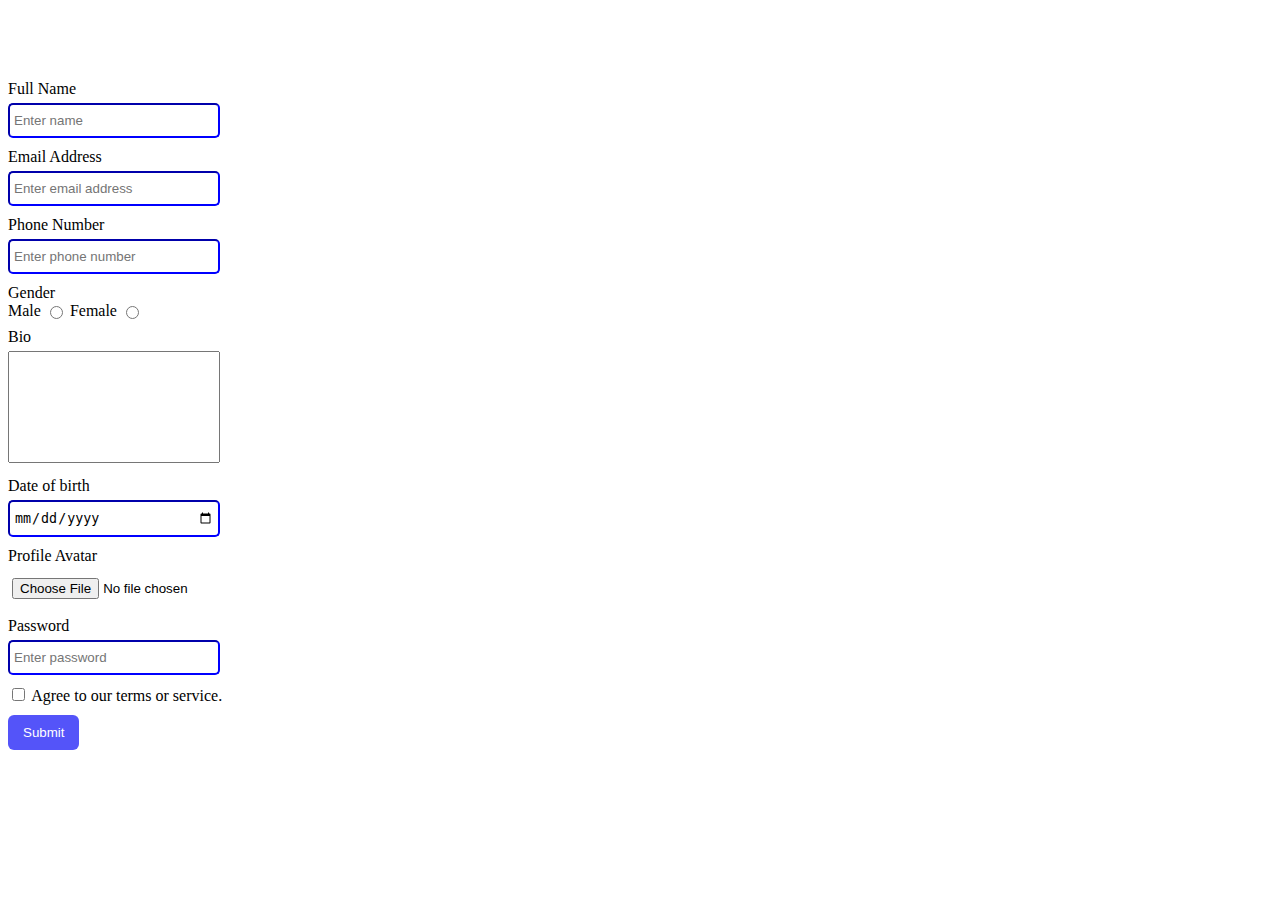
<file: index.html>
<!DOCTYPE html>
<html lang="en">
  <head>
    <meta charset="UTF-8" />
    <meta name="viewport" content="width=device-width, initial-scale=1.0" />
    <title>Document</title>
    <link rel="stylesheet" href="style.css" />
  </head>
  <body>
    <h1>FORMS</h1>
    <form action="" method="">
      <div class="form-control">
        <label for="name">Full Name</label>
        <input type="text" id="name" placeholder="Enter name" name="name" />
      </div>
      <div class="form-control">
        <label for="email">Email Address</label>
        <input
          type="email"
          id="email"
          placeholder="Enter email address"
          name="email"
        />
      </div>
      <div class="form-control">
        <label for="phone-number">Phone Number</label>
        <input
          type="number"
          id="phone-number"
          placeholder="Enter phone number"
          name="phoneNumber"
        />
      </div>
      <div class="form-control-gender">
        <span>Gender</span>
        <div>
          <label for="male" class="radio-label">Male</label>
          <input type="radio" id="male" name="gender" />
          <label for="female" class="radio-label">Female</label>
          <input type="radio" id="female" name="gender" />
        </div>
      </div>
      <div class="form-control">
        <label for="bio">Bio</label>
        <textarea name="bio" id="bio"></textarea>
      </div>
      <div class="form-control">
        <label for="birth-date">Date of birth</label>
        <input
          type="date"
          id="birth-date"
          placeholder="Enter date"
          name="birthDate"
        />
      </div>
      <div class="form-control">
        <label for="file">Profile Avatar</label>
        <input type="file" id="file" name="file" accept="image/jpeg" />
      </div>
      <div class="form-control">
        <label for="password">Password</label>
        <input
          type="password"
          id="password"
          name="password"
          placeholder="Enter password"
        />
      </div>
      <div class="form-control-terms">
        <input type="checkbox" id="terms" />
        <label for="terms">Agree to our terms or service.</label>
      </div>
      <div>
        <!-- <input type="submit" placeholder="Submit" /> -->
        <button type="submit" id="submit">Submit</button>
      </div>
    </form>
  </body>
</html>
</file>
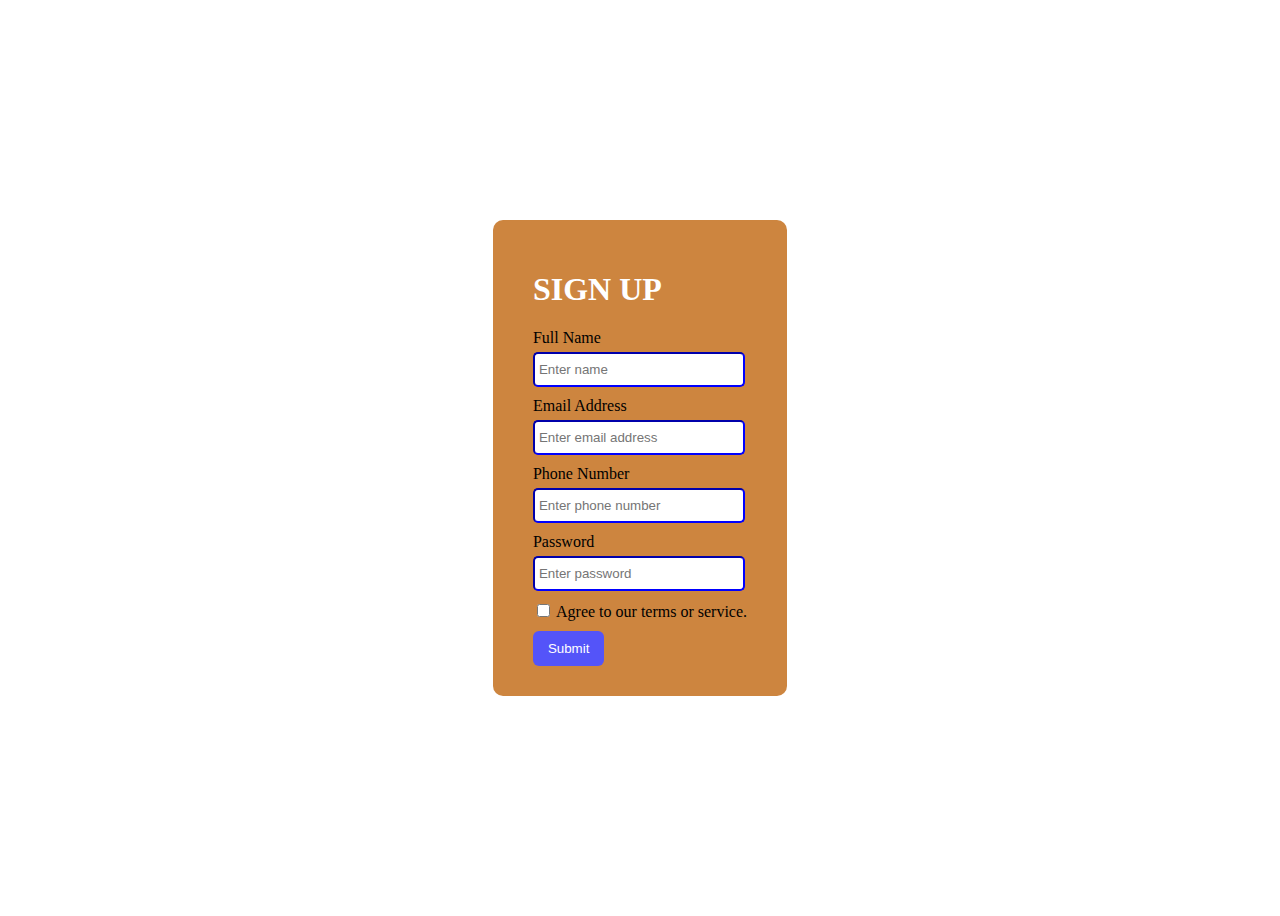
<file: form.html>
<!DOCTYPE html>
<html lang="en">
  <head>
    <meta charset="UTF-8" />
    <meta name="viewport" content="width=device-width, initial-scale=1.0" />
    <title>Document</title>
    <link rel="stylesheet" href="style.css" />
  </head>
  <body>
    <div class="container">
      <div class="form-wrapper">
        <h1>SIGN UP</h1>
        <form action="" method="">
          <div class="form-control">
            <label for="name">Full Name</label>
            <input type="text" id="name" placeholder="Enter name" name="name" />
          </div>
          <div class="form-control">
            <label for="email">Email Address</label>
            <input
              type="email"
              id="email"
              placeholder="Enter email address"
              name="email"
            />
          </div>
          <div class="form-control">
            <label for="phone-number">Phone Number</label>
            <input
              type="number"
              id="phone-number"
              placeholder="Enter phone number"
              name="phoneNumber"
            />
          </div>
          <div class="form-control">
            <label for="password">Password</label>
            <input
              type="password"
              id="password"
              name="password"
              placeholder="Enter password"
            />
          </div>
          <div class="form-control-terms">
            <input type="checkbox" id="terms" />
            <label for="terms">Agree to our terms or service.</label>
          </div>
          <div>
            <!-- <input type="submit" placeholder="Submit" /> -->
            <button type="submit" id="submit">Submit</button>
          </div>
        </form>
      </div>
    </div>
  </body>
</html>
</file>
<file: style.css>
.form-control {
  margin-bottom: 10px;
}

.form-control label {
  margin-bottom: 5px;
  display: block;
}

.form-control input {
  width: 200px;
  padding: 8px 4px;
  border-radius: 5px;
  border-color: blue;
  /* border: none; */
}

/* .form-control input::placeholder {
  color: red;
  font-size: 20px;
} */

/* pseudo element selector */
.form-control input:focus {
  outline-color: red;
  /* border: none;
  outline: none; */
}

.form-control-gender {
  margin-bottom: 8px;
}

.form-control-gender div {
  display: flex;
  align-items: center;
  gap: 4px;
}

.form-control textarea {
  width: 200px;
  height: 100px;
  resize: none;
  padding: 5px;
}

#submit {
  background-color: rgb(84, 84, 249);
  color: white;
  padding: 10px 15px;
  border: none;
  font-weight: 500;
  border-radius: 6px;
  margin-top: 10px;
}

.container {
  display: flex;
  min-height: 100dvh;
  justify-content: center;
  align-items: center;
}

.form-wrapper {
  background: peru;
  border-radius: 10px;
  padding: 30px 40px;
}

h1 {
  color: white;
}
</file>
